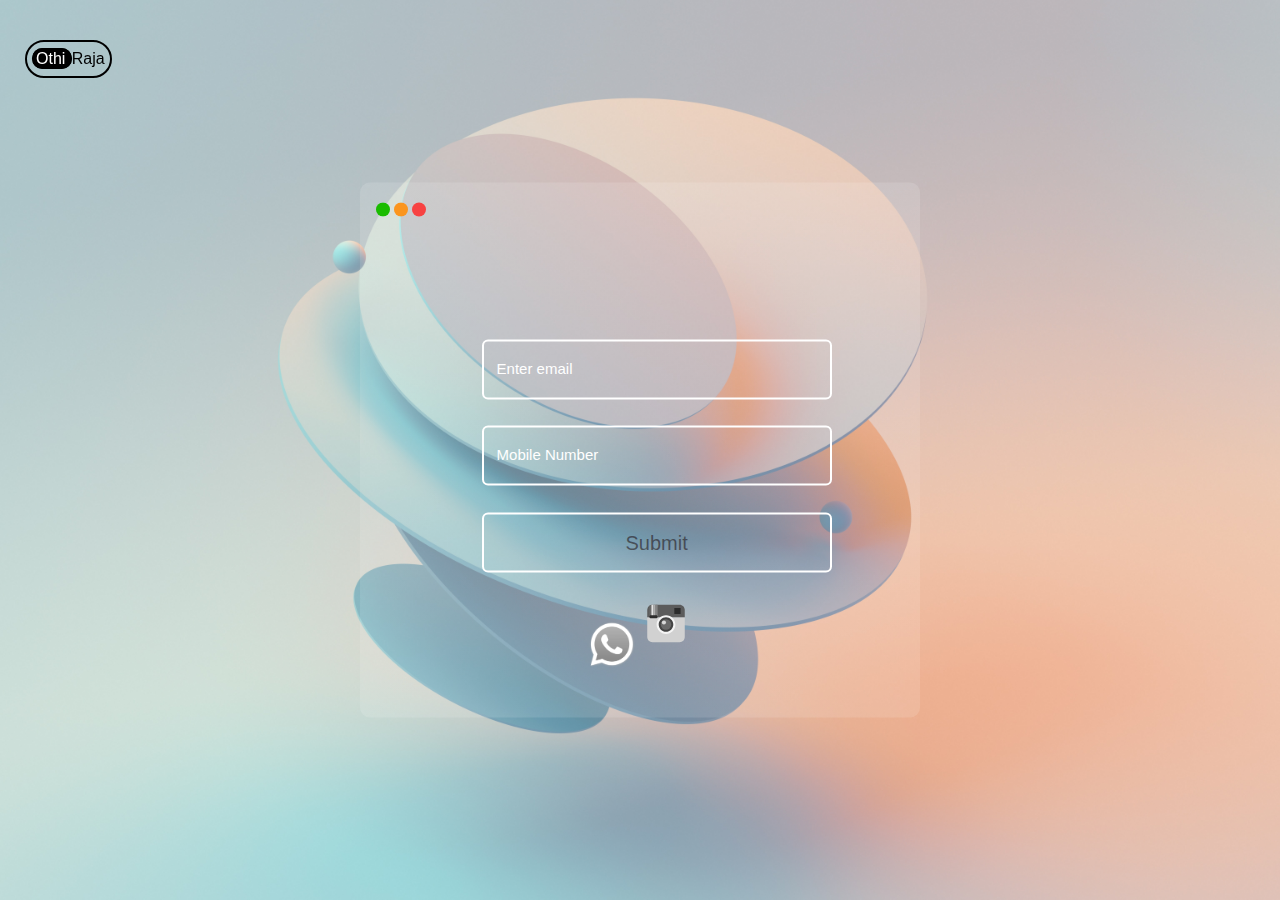
<file: contact_page.html>
<!DOCTYPE html>
<html lang="en">
<head>
    <meta charset="UTF-8">
    <meta http-equiv="X-UA-Compatible" content="IE=edge">
    <meta name="viewport" content="width=device-width, initial-scale=1.0">
    <link rel="stylesheet" href="https://www.w3schools.com/w3css/4/w3.css">
    <link rel="stylesheet" href="style1.css">
    <link href="https://cdn.jsdelivr.net/npm/bootstrap@5.3.0-alpha3/dist/css/bootstrap.min.css" rel="stylesheet" integrity="sha384-KK94CHFLLe+nY2dmCWGMq91rCGa5gtU4mk92HdvYe+M/SXH301p5ILy+dN9+nJOZ" crossorigin="anonymous">
    <title>Contact</title>
</head>
<body>
    <style>
      a{
        text-decoration: none;
      }
    </style>
    <!-- logo -->
    <div class="w3-top pad">
        <a href="index.html">
    <div class="borde" >
        <mark class="mar">
            Othi
        </mark></a>
    Raja
    </div>
    <!-- ****************** -->
</div>
<!-- contact_box -->
    <div class=" box1 w3-display-middle w3-animate-right w3-container con " >
        <span class="dot11"></span>
        <span class="dot22" ></span>
        <span class="dot33" ></span>
        <br>
        <br>
        <br>
        <br>
        <br>
        <form action="mailto:gopurajmanickam@gmail.com">
        <div class="input-field">
          <input type="text" required spellcheck="true" id="email">
          <label>Enter email</label>
        </div>
        <div class="input-field">
          <input type="number" required spellcheck="true" id="number">
          <label>Mobile Number</label>
        </div>
         <div class="input-field">
          <input type="submit" required spellcheck="false" inputmode="numeric" onclick="sub()">
        </div>
        <!-- whatsapp&instagram -->
<div class="img">
        <a href="https://wa.me/8825722455"  class="w3-display-bottom"> 
          <img src="WhatsApp.svg.png" alt="WhatsApp" height="50px" width="50px" class="whats">
        </a>
        <a class="insta" href="https://instagram.com/othiraja_?igshid=MzNlNGNkZWQ4Mg=="css>
          <svg xmlns="http://www.w3.org/2000/svg" x="0px" y="0px" width="50" height="50" viewBox="0 0 48 48">
            <path fill="#FFCC80" d="M6,18v19c0,2.762,2.239,5,5,5h26c2.762,0,5-2.238,5-5V18H6z"></path><path fill="#795548" d="M42,18v-7c0-2.762-2.238-5-5-5H11c-2.761,0-5,2.238-5,5v7H42z"></path><path fill="#37474F" d="M24 17A8 8 0 1 0 24 33A8 8 0 1 0 24 17Z"></path><path fill="#FFF3E0" d="M24,34c-4.962,0-9-4.037-9-9c0-4.962,4.038-9,9-9c4.963,0,9,4.038,9,9C33,29.963,28.963,34,24,34z M24,18c-3.86,0-7,3.14-7,7c0,3.859,3.14,7,7,7c3.859,0,7-3.141,7-7C31,21.14,27.859,18,24,18z"></path><path fill="#546E7A" d="M24 20A5 5 0 1 0 24 30A5 5 0 1 0 24 20Z"></path><path fill="#BBDEFB" d="M22 21A2 2 0 1 0 22 25A2 2 0 1 0 22 21Z"></path><path fill="#F44336" d="M8,7.022V18h2V6.101C9.256,6.252,8.584,6.581,8,7.022z"></path><path fill="#FFEB3B" d="M11,6c-0.343,0-0.677,0.035-1,0.101V18h2V6H11z"></path><path fill="#8BC34A" d="M12 6H14V18H12z"></path><path fill="#2196F3" d="M14 6H16V18H14z"></path><path fill="#3E2723" d="M32 9H38V15H32zM16 17.5c0 .828-.671 1.5-1.5 1.5h-5C8.671 19 8 18.328 8 17.5l0 0C8 16.672 8.671 16 9.5 16h5C15.329 16 16 16.672 16 17.5L16 17.5z"></path>
            </svg>
        </a>
        <div id="out"></div>
      </div>
      </form>
    </div>
    <script>
    </script>
</body>
</html>
</file>
<file: style1.css>
body{
        background: url(sebastian-svenson-LpbyDENbQQg-unsplash.jpg) no-repeat center center fixed; 
        -webkit-background-size: cover;
        -moz-background-size: cover;
        -o-background-size: cover;
        background-size: cover;
       
    }
 nav,ul,li{
    display: grid;
    grid-column-gap: 50px;
    grid-row-gap: 10px;
    text-decoration: none;
    padding: 10px;
    font-size: x-large;
 }
 
 button{
    background-color:transparent;
    transition:0.2s;
    height: 36px;
    width: 90px;
    color: rgb(133, 133, 133);
    border-radius: 50px;
   border: none;
   border-bottom: 40px;
   font-family: 'Trebuchet MS', 'Lucida Sans Unicode', 'Lucida Grande', 'Lucida Sans', Arial, sans-serif;

 }
 button:hover{
    
   font:caption;
    border-bottom: 5px solid rgb(0, 0, 0);
    height: 69px;
    width: 150px;
    font-weight: 10;
    font-size: x-large;
    background-color: #D1F5FF;
background-origin: unset;
 }
.box{
transition: cubic-bezier(0.68, -0.55, 0.265, 1.55);
margin-right: 150px;
position: absolute;
width: 543px;
height: 335px;
background: linear-gradient(180deg, rgba(0, 0, 0, 0.131) 0%, rgba(93, 93, 93, 0.092) 54.05%, rgba(0, 0, 0, 0.122) 100%);
box-shadow: 0px 4px 4px rgba(0, 0, 0, 0.25);
-webkit-backdrop-filter: blur(8px);
backdrop-filter: blur(8px);
/* Note: backdrop-filter has minimal browser support */
border-radius: 10px;
}
.dot1{
margin-top:20px ;
width: 14px;
height: 14px;
left: 608px;
top: 285px;
border-radius: 100%;
background: linear-gradient(0deg, #1ABC00, #1ABC00), #15E668;
}
.dot2{

width: 14px;
height: 14px;
left: 588px;
top: 285px;
border-radius: 100%;
background: linear-gradient(0deg, #FB951E, #FB951E), #FB951E;
}
.dot3{

width: 14px;
height: 14px;
left: 568px;
top: 285px;
border-radius: 100%;
background: #F74242;
}

.box span{
display:inline-block;

}

.p2{
font-size: xx-large;
margin-top: 10px;

}
.p1{
font-size: 18px;
white-space: break-spaces;
}
.mark1{
border-radius: 7px;
color:white;
background-color: rgb(255, 160, 17);
height: fit-content;
}
/*.mark2{
border-radius: 7px;
color:white;
background-color: rgb(205, 205, 205);
height: fit-content;
}*/

.a1{
color: #00000074;
text-decoration: none;
}
.p1{
font-size: 18px;
text-indent: 66px;
color: rgb(94, 94, 94);
}

.borde{
border: 2px solid black;
width: fit-content;
padding: 5px;
font-size: 16px;
}
.pad{
padding-top: 40px;
margin-left: 50px;
font-size: 16px;
}
.mar{
   border-radius: 20px;
background-color:rgb(0, 0, 0);
border: 2px solid black;
color: white;
padding-left: 2px;
font-size: 16px;
}

a{
   text-decoration: none;
}

.mar{
   background-color:rgb(0, 0, 0);
   border: 2px solid black;
   color: white;
   padding-left: 2px;
   }
   .borde{
       border: 2px solid black;
       width: fit-content;
       padding: 5px;
       border-radius: 20px;
       font-size: 16px;
       }
       .mar:hover{
         background-color: rgb(255, 160, 17);
         font-size: 16px;
       }
 .mar:hover::before{
       content: "\2190";
       border:none;
      padding: 0px;
      font-size: 16px;
      
    
}


.box1{
   -webkit-user-drag: auto;
   transition: cubic-bezier(0.68, -0.55, 0.265, 1.55);
   margin-right: 150px;
   position: absolute;
   width: 560px;
   display: flexbox;
   height: 535px;
   background: linear-gradient(180deg, rgba(255, 255, 255, 0.131) 0%, rgba(255, 255, 255, 0.092) 54.05%, rgba(255, 255, 255, 0.122) 100%);
   -webkit-backdrop-filter: blur(8px);
   /* Note: backdrop-filter has minimal browser support */
   border-radius: 10px;
   }
   .box1:hover{
       transition: 0.45s;
       margin-right: 150px;
       position: absolute;
       width: 560px;
       height: 595px;
       background: linear-gradient(180deg, rgba(255, 255, 255, 0.31) 0%, rgba(255, 255, 255, 0.31) 54.05%, rgba(255, 255, 255, 0.31) 100%),
       linear-gradient(180deg, rgba(117, 227, 255, 0.714) 0%, rgba(246, 158, 51, 0.553) 54.05%, rgba(232, 101, 247, 0.576) 100%) ;
       box-shadow: 1px 10px 666px 0px rgb(0, 0, 0);
       border-radius: 10px;
       border-top: none;
       border-left: none;
   }
   
   .dot11{
       margin-top:20px ;
       width: 14px;
       height: 14px;
       left: 608px;
       top: 285px;
       border-radius: 100%;
       background: linear-gradient(0deg, #1ABC00, #1ABC00), #15E668;
       }
       .dot22{
       width: 14px;
       height: 14px;
       left: 588px;
       top: 285px;
       border-radius: 100%;
       background: linear-gradient(0deg, #FB951E, #FB951E), #FB951E;
       }
       .dot33{
       width: 14px;
       height: 14px;
       left: 568px;
       top: 285px;
       border-radius: 100%;
       background: #F74242;
       }
       .box1 span{
       display:inline-block;
       }
       
       a{
           text-decoration: none;
       }
      
       input::placeholder{
           color: #000000;
       }

/* Import Google font - Poppins */
@import url("https://fonts.googleapis.com/css2?family=Poppins:wght@200;300;400;500;600;700&display=swap");
* {
margin: 0;
padding: 0;
box-sizing: border-box;
font-family: "Poppins", sans-serif;
}
body {
min-height: 100vh;
display: flex;
align-items: center;
justify-content: center;
background-color: #353842;
}
.input-field {
margin: 5% 20%;
position: relative;
}
.input-field input {
width: 350px;
height: 60px;
border-radius: 6px;
font-size: 20px;
padding: 0 15px;
font-family: Impact, Haettenschweiler, 'Arial Narrow Bold', sans-serif;
border: 2px solid #fff;
background: transparent;
color: #15030384;
outline: none;
}
.input-field label {
position: absolute;
top: 50%;
left: 15px;
transform: translateY(-50%);
color: #fff;
font-size: 15px;
pointer-events: none;
transition: 0.5s;
}
input:focus {
border: 2px solid #ff9900;
}
input:focus ~ label,
input:valid ~ label {
top: 0;
left: 15px;
font-size: 15px;
padding-right: 5px;
padding-left: 5px;
color: rgb(0, 0, 0);
background:#Ff9900;
border: 2px solid #ff9900;
border-radius: 24px;
}
input[type=submit]:hover{
background-color: #00ff77;
border: #00ff73;

box-shadow: 4px 4px 0px 0px #219600;
font-family: 'Courier New', Courier, monospace;
}
.img{
display: inline;
position:relative;
margin-left: 40%;
margin-top: 40%;
}
.whats{
filter:grayscale();
}
.insta{
filter:grayscale();
}
.whats:hover{
filter: drop-shadow(1px 2px 3px );
color: #ffffff;
}
.insta:hover{
filter: drop-shadow(1px 2px 3px ) ;
color: #f5880c;
}

@media only screen and (max-width: 500px) {
   
nav,ul,li{
  display: grid;
  grid-column-gap: 50px;
  grid-row-gap: 10px;
  text-decoration: none;
  padding: 2px;
  font-size: 16px;
  
}

button{
  background-color:transparent;
  transition:0.2s;
  height: 30px;
  width: 50px;
  color: rgb(0, 0, 0);
  border-radius: 50px;
 border: none;
 border-bottom: 40px;
 font-family: 'Trebuchet MS', 'Lucida Sans Unicode', 'Lucida Grande', 'Lucida Sans', Arial, sans-serif;

}
button:hover{
  
 font:caption;
  border-bottom: 5px solid rgb(0, 0, 0);
  height: 40px;
  width: 100px;
  padding: 1px;
  font-size:16px;
  background-color: #D1F5FF;

}
.box{
transition: cubic-bezier(0.68, -0.55, 0.265, 1.55);
margin-right: 150px;
position: absolute;
width: 298px;
height:300px;
background: linear-gradient(180deg, rgba(0, 0, 0, 0.131) 0%, rgba(93, 93, 93, 0.092) 54.05%, rgba(0, 0, 0, 0.122) 100%);
box-shadow: 0px 4px 4px rgba(0, 0, 0, 0.25);
-webkit-backdrop-filter: blur(8px);
backdrop-filter: blur(8px);
/* Note: backdrop-filter has minimal browser support */
border-radius: 10px;
}
.dot1{
margin-top:20px ;
width: 14px;
height: 14px;
left: 608px;
top: 285px;
border-radius: 100%;
background: linear-gradient(0deg, #1ABC00, #1ABC00), #15E668;
}
.dot2{

width: 14px;
height: 14px;
left: 588px;
top: 285px;
border-radius: 100%;
background: linear-gradient(0deg, #FB951E, #FB951E), #FB951E;
}
.dot3{

width: 14px;
height: 14px;
left: 568px;
top: 285px;
border-radius: 100%;
background: #F74242;
}

.box span{
display:inline-block;

}

.p2{
font-size: x-large;
margin-top: 10px;

}
.p1{
font-size: 18px;
white-space: break-spaces;
}
.mark1{
border-radius: 7px;
color:white;
background-color: rgb(255, 160, 17);
height: fit-content;
}
/*.mark2{
border-radius: 7px;
color:white;
background-color: rgb(205, 205, 205);
height: fit-content;
}*/

.a1{
color: #00000074;
text-decoration: none;
}
.p1{
font-size: 18px;
text-indent: 66px;
color: rgb(94, 94, 94);
}

.borde{
border: 2px solid black;
width: fit-content;
padding: 5px;
font-size: 16px;
}
.pad{
padding-top: 20px;
margin-left: 10px;
font-size: 16px;
}
.mar{
 border-radius: 20px;
background-color:rgb(0, 0, 0);
border: 2px solid black;
color: white;
padding-left: 2px;
font-size: 16px;
}

a{
 text-decoration: none;
}

.mar{
 background-color:rgb(0, 0, 0);
 border: 2px solid black;
 color: white;
 padding-left: 2px;
 font-size: 10px;

 }
 .borde{
     border: 2px solid rgb(0, 0, 0);
     width: fit-content;
     padding: 3px;
     border-radius: 20px;
     font-size: 12px;
     }
     .mar:hover{
       background-color: rgb(255, 160, 17);
       font-size: 10px;
     }
.mar:hover::before{
     content: "\2190";
     border:none;
    padding: 0px;
    font-size: 10px;
    
  
}

 /* ********logo******** */
 .mare{
   background-color:rgb(0, 0, 0);
   border: 2px solid black;
   color: white;
   padding-left: 2px;
   border-radius: 20px;
   font-size: 10px;
  
   
   }
    /* ********logo******** */
   a{
       text-decoration: none;
   }
       /* ********Side_button******** */
   button{
       background-color:transparent;
       transition:0.2s;
       height: 36px;
       width: 90px;
       color: rgb(133, 133, 133);
       border-radius: 50px;
      border: none;
      border-bottom: 40px;
      font-family: 'Trebuchet MS', 'Lucida Sans Unicode', 'Lucida Grande', 'Lucida Sans', Arial, sans-serif;
   
    }
    /* ********Logo_border******** */
    .borden{
       border: 2px solid black;
       width: fit-content;
       padding: 5px;
       border-radius: 20px;
       font-size: 13px;
      
       }
       /*contact_page*/
       .box1{
         -webkit-user-drag: auto;
         transition: cubic-bezier(0.68, -0.55, 0.265, 1.55);
         margin-right: 150px;
         position: absolute;
         width: 298px;
         display: flexbox;
         height: 390px;
         background: linear-gradient(180deg, rgba(255, 255, 255, 0.131) 0%, rgba(255, 255, 255, 0.092) 54.05%, rgba(255, 255, 255, 0.122) 100%);
         -webkit-backdrop-filter: blur(8px);
         /* Note: backdrop-filter has minimal browser support */
         border-radius: 10px;
         }
         .box1:hover{
             transition: 0.45s;
             margin-right: 150px;
             position: absolute;
             width: 298px;
             height: 390px;
             background: linear-gradient(180deg, rgba(255, 255, 255, 0.31) 0%, rgba(255, 255, 255, 0.31) 54.05%, rgba(255, 255, 255, 0.31) 100%),
             linear-gradient(180deg, rgba(117, 227, 255, 0.714) 0%, rgba(246, 158, 51, 0.553) 54.05%, rgba(232, 101, 247, 0.576) 100%) ;
             box-shadow: 1px 10px 666px 0px rgb(0, 0, 0);
             border-radius: 10px;
             border-top: none;
             border-left: none;
         }
         
         .dot11{
             margin-top:20px ;
             width: 10px;
             height: 10px;
             left: 608px;
             top: 285px;
             border-radius: 100%;
             background: linear-gradient(0deg, #1ABC00, #1ABC00), #15E668;
             }
             .dot22{
             width: 10px;
             height: 10px;
             left: 588px;
             top: 285px;
             border-radius: 100%;
             background: linear-gradient(0deg, #FB951E, #FB951E), #FB951E;
             }
             .dot33{
             width: 10px;
             height: 10px;
             left: 568px;
             top: 285px;
             border-radius: 100%;
             background: #F74242;
             }
             .box1 span{
             display:inline-block;
             }
             
             a{
                 text-decoration: none;
             }
            
             input::placeholder{
                 color: #000000;
             }

/* Import Google font - Poppins */
@import url("https://fonts.googleapis.com/css2?family=Poppins:wght@200;300;400;500;600;700&display=swap");
* {
margin: 0;
padding: 0;
box-sizing: border-box;
font-family: "Poppins", sans-serif;
}
body {
min-height: 100vh;
display: flex;
background-color: #353842;
}
.input-field {
   margin: 0px;
margin-bottom: 26px;
position: relative;
}
.input-field input {
width:100%;
height: 36px;
border-radius: 6px;
font-size: 20px;
padding: 0 19px;
font-family: Impact, Haettenschweiler, 'Arial Narrow Bold', sans-serif;
border: 2px solid #fff;
background: transparent;
color: #15030384;
outline: none;
}
.input-field label {
position: absolute;
top: 50%;
left: 15px;
transform: translateY(-50%);
color: #fff;
font-size: 14px;
pointer-events: none;
transition: 0.5s;
}
input:focus {
border: 2px solid #ff9900;
}
input:focus ~ label,
input:valid ~ label {
top: 0;
left: 15px;
font-size: 12px;
padding-right: 5px;
padding-left: 5px;
color: rgb(0, 0, 0);
background:#Ff9900;
border: 2px solid #ff9900;
border-radius: 24px;
}
input[type=submit]:hover{
background-color: #00ff77;
border: #00ff73;

box-shadow: 4px 4px 0px 0px #219600;
font-family: 'Courier New', Courier, monospace;
}
.img{
display: inline;
position:relative;
margin-left: 30%;
margin-top: 40%;
}
.whats{
filter:grayscale();
}
.insta{
filter:grayscale();
}
.whats:hover{
filter: drop-shadow(1px 2px 3px );
color: #ffffff;
}
.insta:hover{
filter: drop-shadow(1px 2px 3px ) ;
color: #f5880c;
}
                    
}
</file>
